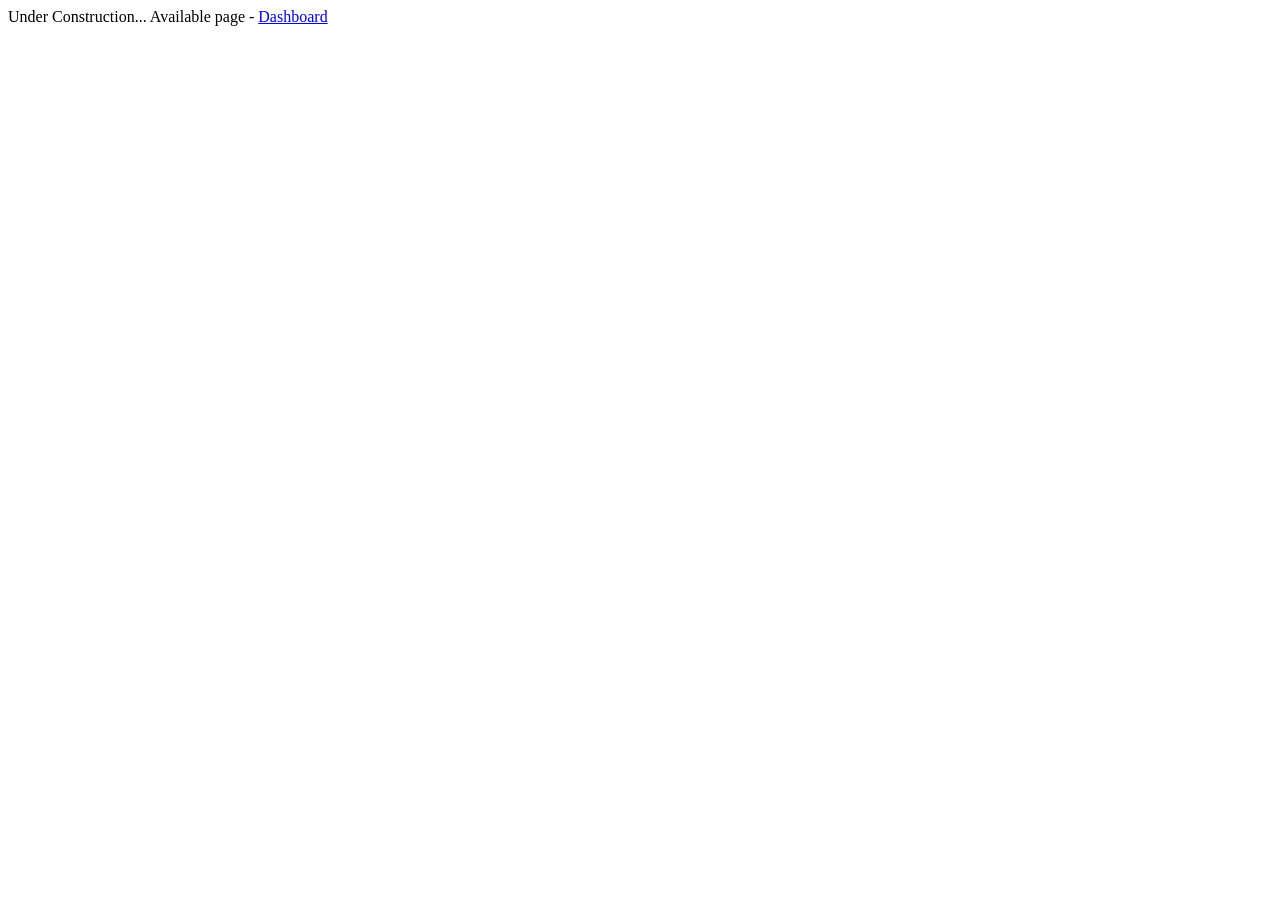
<file: home/templates/index.html>
<!DOCTYPE html>
<html lang="en">
<head>
    <meta charset="UTF-8">
    <title>DSA Tracker</title>
</head>
<body>
    Under Construction...
    Available page - <a href="/dashboard">Dashboard</a>
</body>
</html>
</file>
